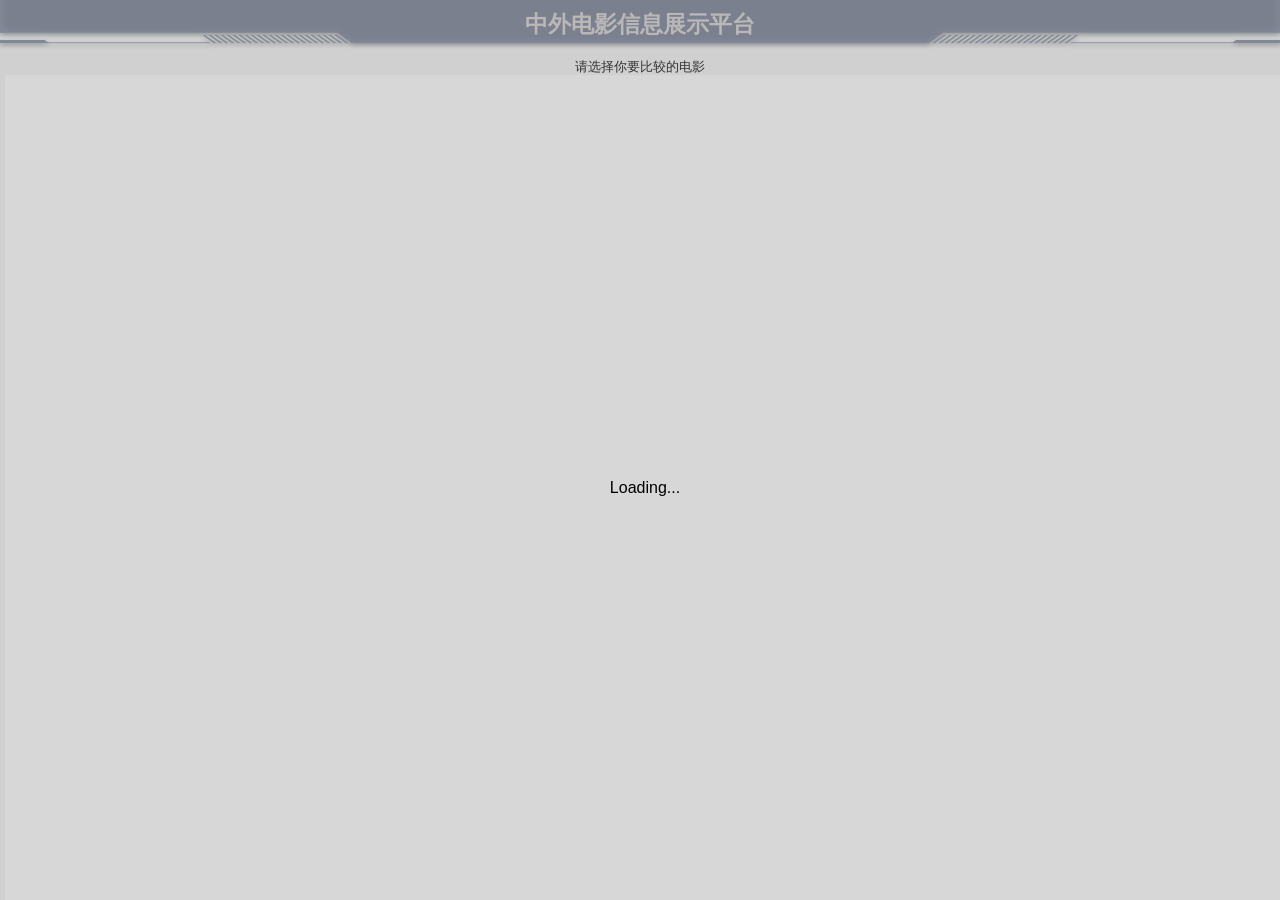
<file: src/pages/color_motion/compare.html>
<!DOCTYPE html>
<html lang="en">
<head>
    <meta charset="UTF-8">
    <meta http-equiv="X-UA-Compatible" content="IE=edge">
    <meta name="viewport" content="width=device-width, initial-scale=1.0">
    <link rel="shortcut icon" href="./emptyshot.ico" />
    <title>中外电影信息展示平台</title>
    <link rel="stylesheet" href="css/base.css">
    <link rel="stylesheet" href="css/index.css">
</head>
<body>
    <!-- 头部 -->
    <header>
        <h1>中外电影信息展示平台</h1>
        <!-- <div class="showTime"></div> -->
        <!-- 获取当前时间 -->
        <!-- <script>
            var t = null;
            t = setTimeout(time, 1000);//開始运行
            function time() {
                clearTimeout(t);//清除定时器
                dt = new Date();
                var y = dt.getFullYear();
                var mt = dt.getMonth() + 1;
                var day = dt.getDate();
                var h = dt.getHours();//获取时
                var m = dt.getMinutes();//获取分
                var s = dt.getSeconds();//获取秒
                document.querySelector(".showTime").innerHTML = '当前时间：' + y + "年" + mt + "月" + day + "日-" + h + "时" + m + "分" + s + "秒";
                t = setTimeout(time, 1000); //设定定时器，循环运行     
            }
        </script> -->
    </header>
    <!-- 页面主题部分 -->
    <section class="mainbox">
        <!-- 上面盒子 -->
        <div class="topbox">
            请选择你要比较的电影
        </div>
        <div class="bottombox">
            <iframe id="inlineFrame"
                title="Inline Frame"
                width="100%"
                height="100%"
                src="./color_motion.html"
                style="border: none;">
            </iframe>
        </div>
    </section>
    <!-- 屏幕适配 -->
    <script type="text/javascript"> 
        let docEl = document.documentElement, 
        //当设备的⽅向变化（设备横向持或纵向持）此事件被触发。绑定此事件时， 
        //注意现在当浏览器不⽀持orientationChange事件的时候我们绑定了resize 事件。
        //总来的来就是监听当然窗⼝的变化，⼀旦有变化就需要重新设置根字体的值
        resizeEvt = 'orientationchange' in window ? 'orientationchange' : 'resize',
        recalc = function() {
            //设置根字体⼤⼩ 
            docEl.style.fontSize = 25 * (docEl.clientWidth / 640) + 'px';
        }; 
        //绑定浏览器缩放与加载时间 
        window.addEventListener(resizeEvt, recalc, false); 
        document.addEventListener('DOMContentLoaded', recalc, false);
    </script>
</body>
</html>
</file>
<file: src/pages/color_motion/css/base.css>
/* base.css */
* {
    margin: 0;
    padding: 0;
    box-sizing: border-box;
}
li {
    list-style: none;
}
a {
    text-decoration: none;
}
html {
    font-size: 100px;
}
body {
    font-size: .12rem;
    margin: 0;
    padding:0;
    overflow:hidden;
    background-color:rgb(238,238,238);
}
img[src=''], img:not([src]) {
    opacity: 0;
}
</file>
<file: src/pages/color_motion/css/index.css>
@keyframes rotate {
  from {
    transform: translate(-50%, -50%) rotate(0deg);
  }
  to {
    transform: translate(-50%, -50%) rotate(-360deg);
  }
}
html {
  height: 100vh;
}
body {
  height: 100vh;
  width: 100%;
  position: relative;
  background-color: #d0d0d0;
}
header {
  position: relative;
  height: 1rem;
  min-width: 1024px;
  max-width: 1920px;
  margin: 0 auto;
  background: url(../images/html_imgs/head_bg.png) no-repeat top center;
  background-size: 100% 100%;
}
header h1 {
  font-size: 0.45rem;
  color: #b9b7b7;
  text-align: center;
  line-height: 1rem;
}
header .showTime {
  position: absolute;
  top: 0;
  right: 0.375rem;
  line-height: 0.9375rem;
  font-size: 0.25rem;
  color: rgba(255, 255, 255, 0.7);
}
.mainbox {
  min-width: 1024px;
  max-width: 1920px;
  margin: 0 auto;
  padding: 0.1rem 0.1rem 0;
  width: 100%;
  position: absolute;
  top: 1rem;
  bottom: 0rem;
}
.mainbox .topbox {
  height: 0.5rem;
  font-size: 0.25rem;
  color: #333;
  text-align: center;
  line-height: 0.5rem;
}
.mainbox .bottombox {
  width: 100%;
  position: absolute;
  top: 0.5rem;
  bottom: 0;
  display: flex;
}
.mainbox .bottombox .bot {
  flex: 1;
  padding: 0.5rem 0 0 0;
}
.mainbox .bottombox .bot .select_box {
  display: flex;
  /* 主轴居中对齐。 */
  justify-content: center;
}
.mainbox .bottombox .bot .chart_box {
  width: 50%;
  position: absolute;
  top: 1rem;
  bottom: 0;
}
.mainbox .bottombox .bot .chart_box .chart {
  position: absolute;
  top: 50%;
  left: 50%;
  margin-top: -2.5rem;
  margin-left: -3.5rem;
  z-index: 5;
  width: 7rem;
  height: 5rem;
}
.mainbox .bottombox .bot .chart_box .chart img:not([src]) {
  opacity: 0;
}
.mainbox .bottombox .bot .chart_box .chart img {
  width: 100%;
  height: 100%;
}
.mainbox .bottombox .bot .chart_box .map {
  width: 100%;
  height: 100%;
  position: relative;
}
.mainbox .bottombox .bot .chart_box .map .map1 {
  position: absolute;
  top: 50%;
  left: 50%;
  transform: translate(-50%, -50%);
  width: 6rem;
  height: 6rem;
  background: url(../images/html_imgs/map.png) no-repeat;
  background-size: 100% 100%;
  opacity: 0.3;
}
.mainbox .bottombox .bot .chart_box .map .map2 {
  position: absolute;
  width: 7rem;
  height: 7rem;
  opacity: 0.5;
  top: 50%;
  left: 50%;
  background-size: 100% 100%;
  background-image: url(../images/html_imgs/jt.png);
  animation: rotate 10s linear infinite;
}
</file>
